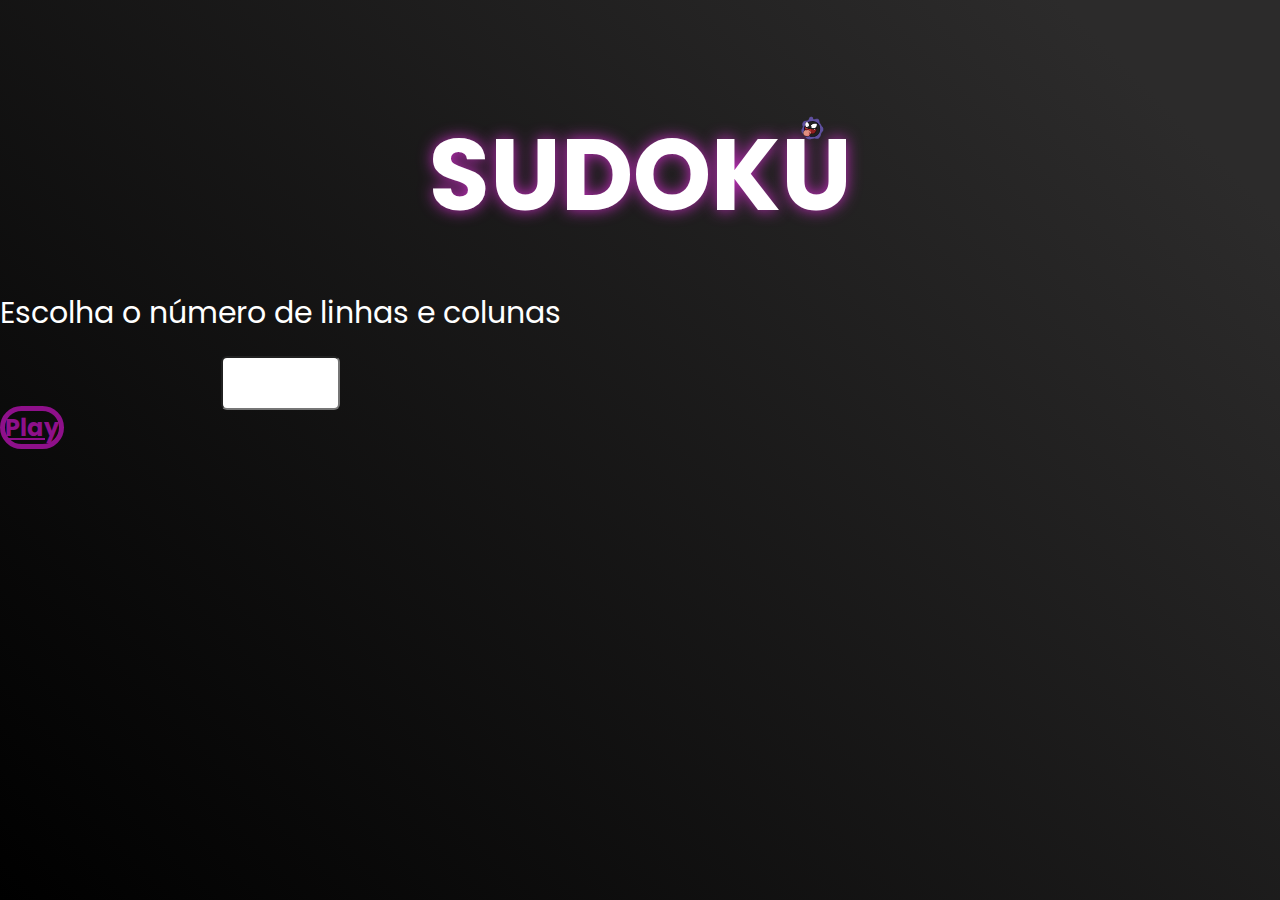
<file: index.html>
<!DOCTYPE html>
<html lang="pt-br">
<head>
    <meta charset="UTF-8">
    <meta name="viewport" content="width=device-width, initial-scale=1.0">

    <link rel="stylesheet" href="styles/index.css">
    <link rel="shortcut icon" href="assets/imgs/icon.png" type="image/x-icon">

    <link rel="preconnect" href="https://fonts.googleapis.com">
    <link rel="preconnect" href="https://fonts.gstatic.com" crossorigin>
    <link href="https://fonts.googleapis.com/css2?family=Poppins:ital,wght@0,400;0,500;0,600;0,700;0,800;0,900;1,400;1,500;1,600;1,700;1,800;1,900&display=swap" rel="stylesheet">

    <title>Sudoku</title>
</head>
<body>
    <main>
        <h1 class="title">SUDOKU</h1>
        <label class="labelrxc">
            Escolha o número de linhas e colunas
            <input type="number" class="rxc">
        </label>
        <a href="#" class="play">Play</a>
    </main>
    <script type="module" src="scripts/getChoice.js"></script>
</body>
</html>
</file>
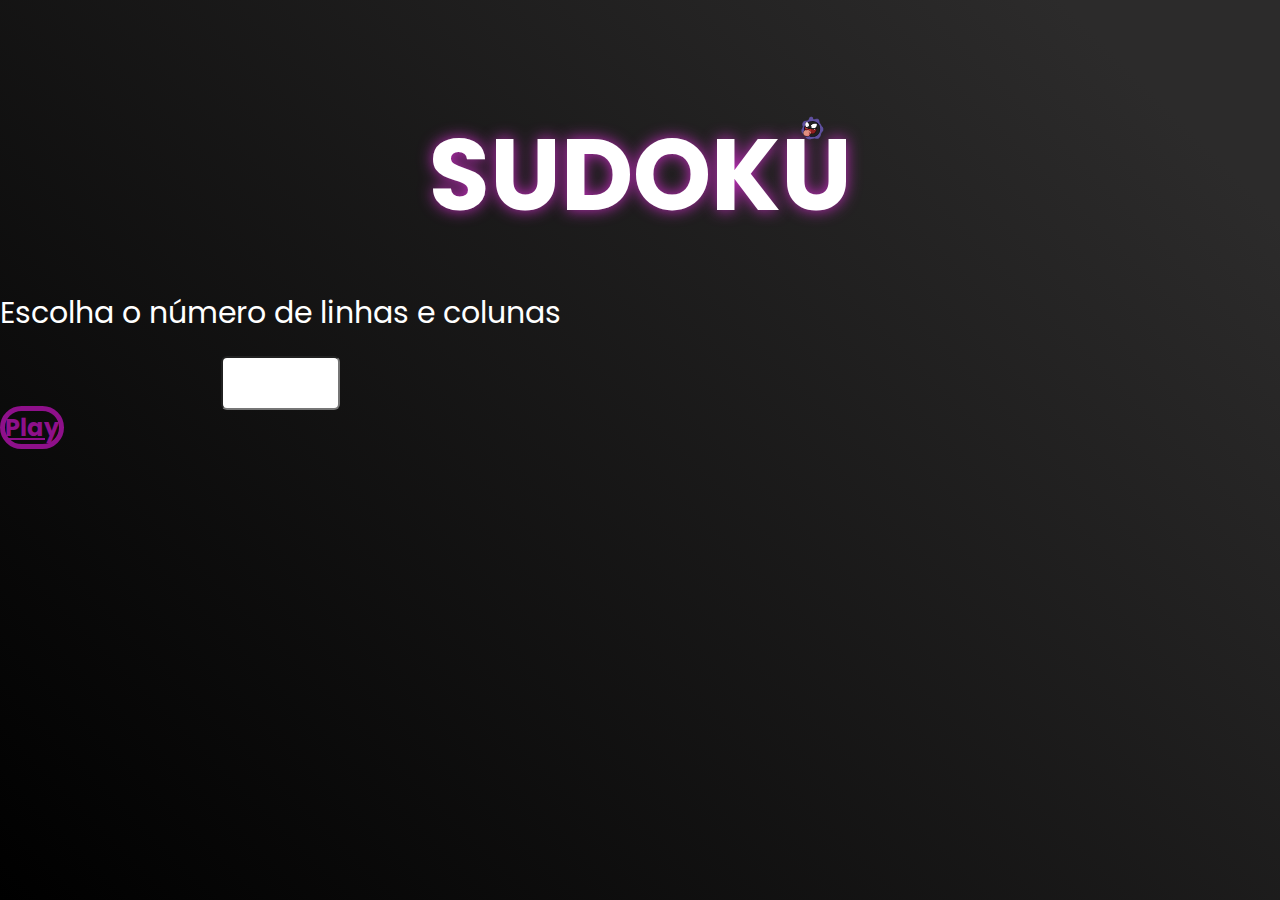
<file: game.html>
<!DOCTYPE html>
<html lang="pt-br">
<head>
    <meta charset="UTF-8">
    <meta name="viewport" content="width=device-width, initial-scale=1.0">

    <link rel="stylesheet" href="styles/game.css">
    <link rel="shortcut icon" href="assets/imgs/icon.png" type="image/x-icon">

    <link rel="preconnect" href="https://fonts.googleapis.com">
    <link rel="preconnect" href="https://fonts.gstatic.com" crossorigin>
    <link href="https://fonts.googleapis.com/css2?family=Poppins:ital,wght@0,400;0,500;0,600;0,700;0,800;0,900;1,400;1,500;1,600;1,700;1,800;1,900&display=swap" rel="stylesheet">

    <title>Sudoku | Play</title>
</head>

<form action="" method=""></form>
<body>
    <a href="index.html" class="back">Voltar</a>
    <main>
        <div class="game">

        </div>
        <button class="verify">Verificar</button>
    </main>
    <script type="module" src="scripts/game.js"></script>
</body>
</html>
</file>
<file: styles/index.css>
@charset "UTF-8";

* {
    margin: 0;
    padding: 0;
}

body {
    width: 100%;
    height: 100vh;
    display: flex;
    flex-direction: column;
    background: linear-gradient(45deg, #000000, rgb(44, 43, 43) 90%);
    font-family: 'Poppins', sans-serif;
    color: white;
    position: relative;
    overflow: hidden;
}

.title {
    font-size: 100px;
    margin-top: 100px;
    text-align: center;
    text-shadow: 0px 0px 15px #c32ebe;
    transition: 350ms ease-in;
    position: relative;
}

.title:hover {
    text-shadow: 0px 0px 35px #ff00f7;
    cursor: default;
}

.title_focus {
    text-shadow: 0px 0px 35px #ff00f7;
}

.title::after{
    content: '';
    background-image: url("../assets/imgs/gengar1.gif");
    background-size: cover;
    position: absolute;
    transform: translate(-60px, -5px);
    width: 130px;
    height: 130px;
}

.labelrxc {
    font-size: 30px;
    display: flex;
    flex-direction: column;
    width: fit-content;
    align-self: center;
    margin-top: 40px;
}

.rxc {
    width: 100px;
    height: 40px;
    align-self: center;
    margin-top: 20px;
    outline: none;
    transition: 450ms ease-in-out;
    font-size: 20px;
    font-weight: 700;
    padding: 5px;
    padding-right: 10px;
    text-align: center;
    border-radius: 6px;
    position: relative;
}

.rxc::-webkit-inner-spin-button,
input[type=number]::-webkit-outer-spin-button {
    -webkit-appearance: none;
}

.rxc:focus {
    box-shadow: 0px 0px 20px #ff00f77d;
}

.play {
    margin-top: 60px;
    width: 150px;
    height: 50px;
    align-self: center;
    background-color: transparent;
    border: solid 5px #8e108a;
    border-radius: 100px;
    color: #8e108a;
    font-size: 24px;
    font-weight: 700;
    transition: 250ms ease-in;
}

.play:hover {
    background-color: #8e108a;
    color: white;
    cursor: pointer;
}

.play_focus::before {
    content: '';
    background: url("../assets/imgs/gengar2.gif");
    background-size: cover;
    z-index: 2;
    transform: translate(90px, -30px);
    width: 75px;
    height: 75px;
    position: absolute;
}
</file>
<file: styles/game.css>
@charset "UTF-8";

* {
    margin: 0;
    padding: 0;
    font-family: 'Poppins', sans-serif;
}

input[type=number]::-webkit-inner-spin-button { 
    -webkit-appearance: none;
    
}
input[type=number] { 
   -moz-appearance: textfield;
   appearance: textfield;

}

body {
    width: 100%;
    height: 100vh;
    display: flex;
    flex-direction: column;
    position: relative;
    overflow: hidden;
}

main {
    width: 100%;
    height: 100%;
    display: flex;
    flex-direction: column;
    background: linear-gradient(45deg, #000000, rgb(44, 43, 43) 90%);
    color: white;
    position: relative;
}

.back {
    position: absolute;
    text-decoration: none;
    border: solid 5px #8e108a;
    border-radius: 14px;
    color: #8e108a;
    text-shadow: 0px 0px 1px white;
    display: flex;
    align-items: center;
    justify-content: center;
    font-size: 20px;
    font-weight: 700;
    left: 2%;
    top: 3%;
    width: 80px;
    height: 40px;
    z-index: 5;
    transition: 250ms ease-in-out;
}

.back:hover {
    background: #8e108a;
    color: white;
    transform: scale(1.1);
}

.back::after {
    content: '';
    background: url(../assets/imgs/gengar3.gif);
    background-size: cover;
    transform: translate(-13px, -18px);
    z-index: -5;
    width: 65px;
    height: 65px;
    position: absolute;
}

.game {
    border: solid 5px #8e108a;
    border-radius: 4px;
    margin: auto auto;
    height: fit-content;
    display: flex;
    flex-wrap: wrap;
    background-color: #8e108a;
    justify-content: space-evenly;
    padding-bottom: 4px;
    padding-right: 4px;
}

.block {
    border: solid 1px white;
    width: 65px;
    height: 65px;
    border-radius: 2px;
    font-size: 28px;
    font-weight: 500;
    display: flex;
    align-items: center;
    text-align: center;
    margin-left: 5px;
    margin-top: 5px;
    outline: none;
}

.verify {
    position: absolute;
    width: 250px;
    height: 50px;
    bottom: 5%;
    align-self: center;
    color: #8e108a;
    border: solid 5px #8e108a;
    box-shadow: 0px 0px 15px #943891;
    background-color: transparent;
    border-radius: 25px;
    font-size: 22px;
    font-weight: 700;
    transition: 250ms ease-in-out;
}

.verify:hover {
    box-shadow: 0px 0px 25px #943891ae;
    background-color: #8e108a;
    color: white;
    cursor: pointer;
}

.verify::after {
    content: '';
    position: absolute;
    background: url('../assets/imgs/gengar4.gif');
    background-size: cover;
    width: 75px;
    height: 75px;
    transform: translate(-15px, -36px);
}

.blocked {
    color: white;
    font-weight: 700;
}
</file>
